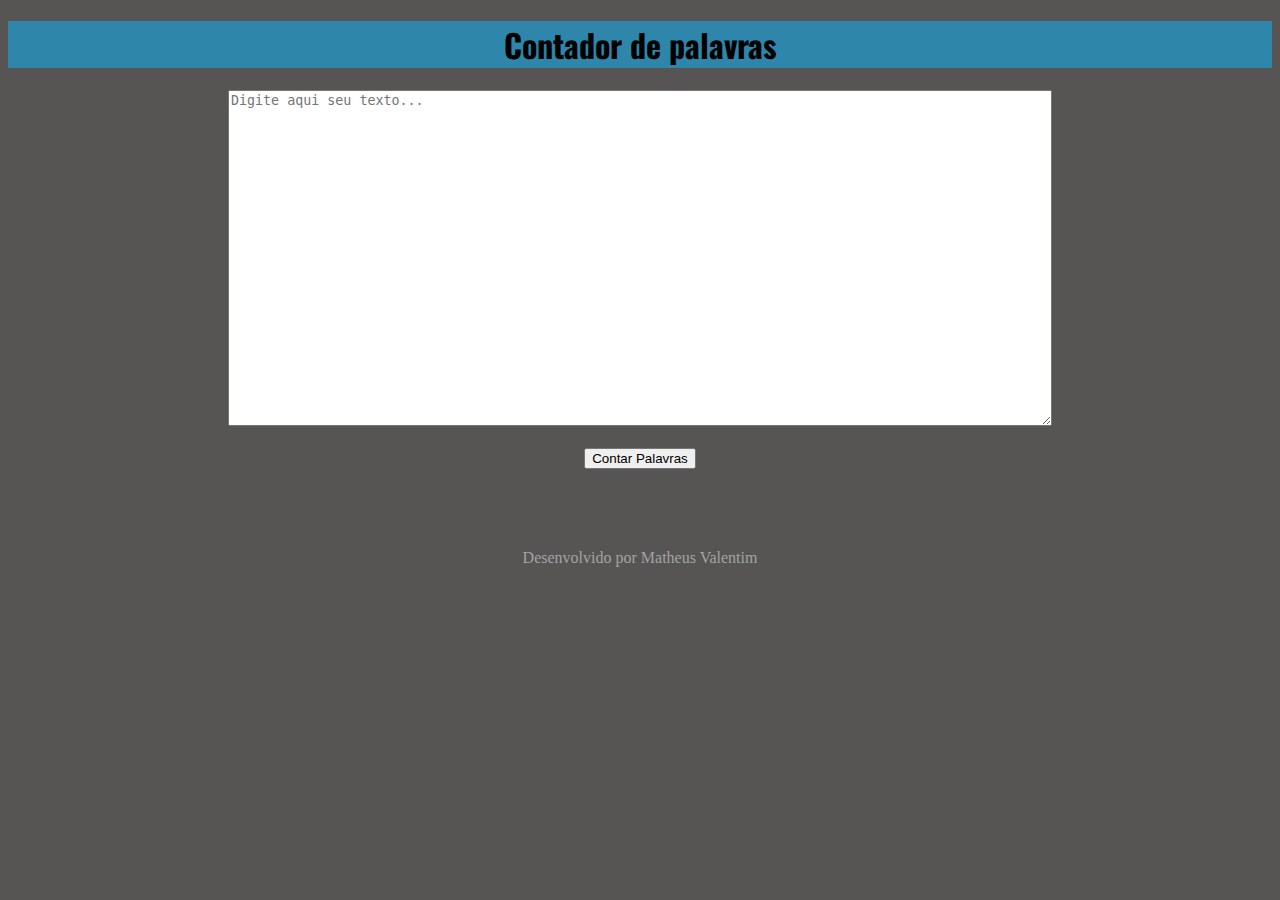
<file: src/index.html>
<!DOCTYPE html>
<html lang="pt_BR">

<head>
    <meta charset="UTF-8">
    <meta http-equiv="X-UA-Compatible" content="IE=edge">
    <meta name="viewport" content="width=device-width, initial-scale=1.0">
    <title>Contador de Palavras</title>

    <link rel="stylesheet" href="style.css" />
    <link rel="preconnect" href="https://fonts.googleapis.com">
    <link rel="preconnect" href="https://fonts.gstatic.com" crossorigin>
    <link href="https://fonts.googleapis.com/css2?family=Oswald:wght@200;300;400;500;600;700&display=swap"
        rel="stylesheet">

    <script src="./script.js"></script>
</head>

<body>
    <h1>Contador de palavras</h1>
    <form>
        <div id="text">
            <textarea id="textInput" placeholder="Digite aqui seu texto..." cols="100" rows="22"></textarea>
        </div>
        <div id="button">
            <button onClick="count();">Contar Palavras</button>
        </div>
    </form>

    <footer>
        <p>Desenvolvido por Matheus Valentim</p>
    </footer>
</body>

</html>
</file>
<file: src/style.css>
body {
  background-color: #565554;
}

h1 {
  text-align: center;
  font-family: "Oswald", sans-serif;
  background-color: #2e86ab;
}

#text {
  display: flex;
  align-items: center;
  justify-content: center;
}

#button {
  display: flex;
  align-items: center;
  justify-content: center;
  margin-top: 22px;
}

img:hover {
  cursor: pointer;
  opacity: 0.8;
}

footer {
  position: relative;
  color: rgb(172, 172, 172);
  text-align: center;
  opacity: 0.9;
  padding: 4rem 0 2rem;
}
</file>
